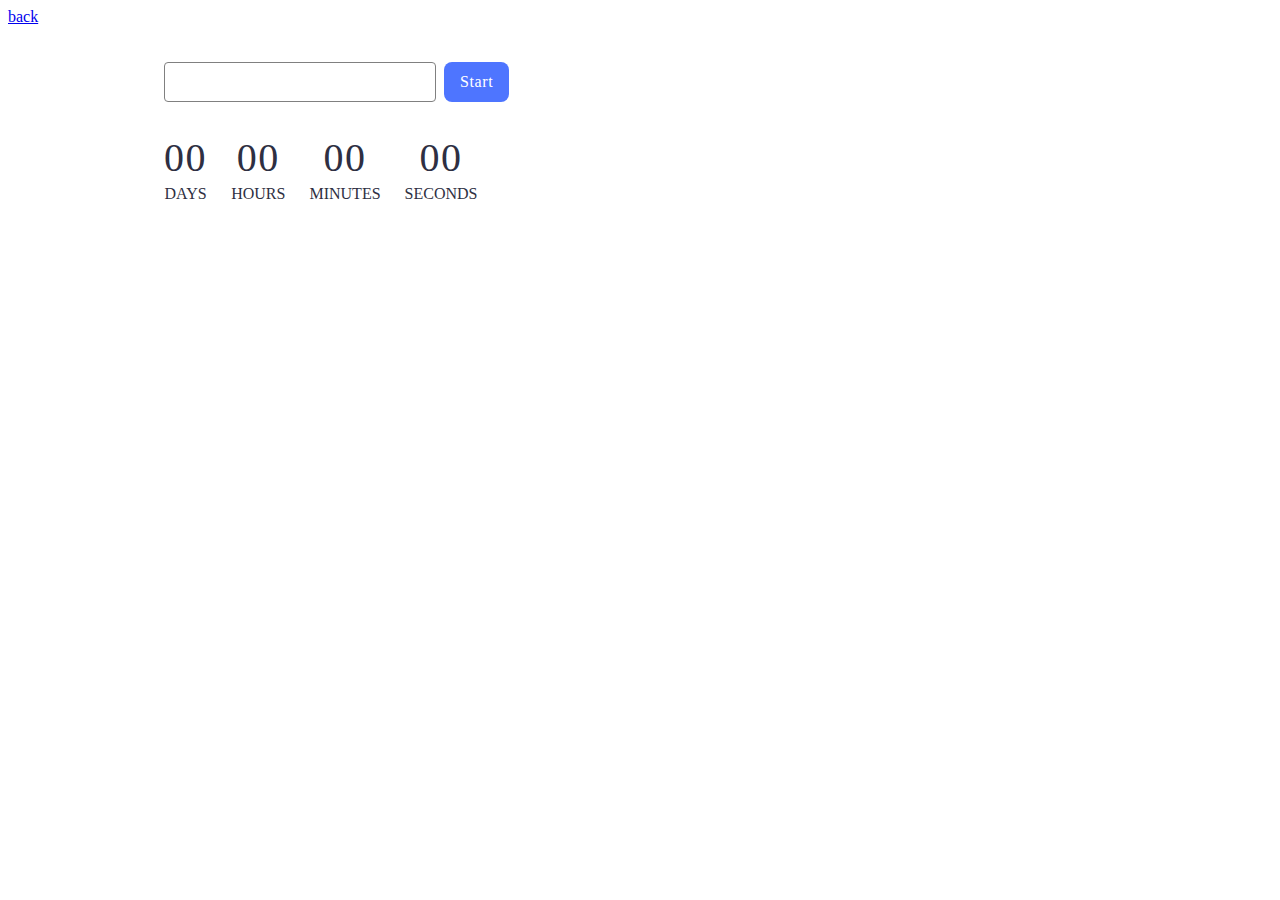
<file: src/1-timer.html>
<!DOCTYPE html>
<html lang="en">
  <head>
    <meta charset="UTF-8" />
    <meta name="viewport" content="width=device-width, initial-scale=1.0" />
    <title>Task1</title>
    <link rel="stylesheet" href="./css/styles.css" />
  </head>
  <body>
    <a href="./index.html">back</a>
    <div class="container">
      <div class="timer-form">
        <input type="text" id="datetime-picker" />
        <button type="button" data-start>Start</button>
      </div>

      <div class="timer">
        <div class="field">
          <span class="value" data-days>00</span>
          <span class="label">Days</span>
        </div>
        <div class="field">
          <span class="value" data-hours>00</span>
          <span class="label">Hours</span>
        </div>
        <div class="field">
          <span class="value" data-minutes>00</span>
          <span class="label">Minutes</span>
        </div>
        <div class="field">
          <span class="value" data-seconds>00</span>
          <span class="label">Seconds</span>
        </div>
      </div>
    </div>
    <script src="./js/1-timer.js" type="module"></script>
  </body>
</html>
</file>
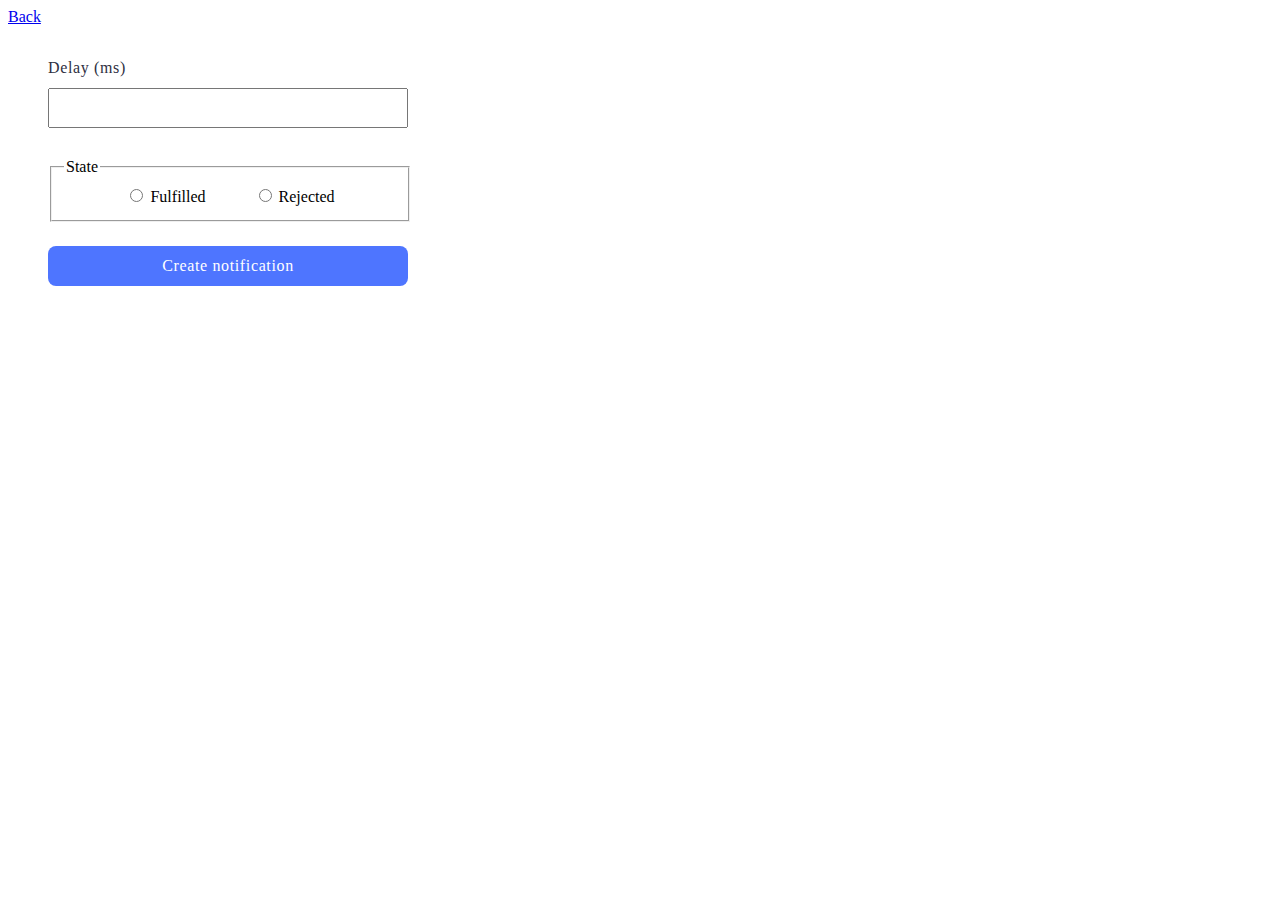
<file: src/2-snackbar.html>
<!DOCTYPE html>
<html lang="en">
  <head>
    <meta charset="UTF-8" />
    <meta name="viewport" content="width=device-width, initial-scale=1.0" />
    <title>Snackbar</title>
    <link rel="stylesheet" href="./css/styles.css" />
  </head>
  <body>
    <a href="./index.html">Back</a>
    <form class="form">
      <label>
        Delay (ms)
        <input class="input" type="number" name="delay" required />
      </label>

      <fieldset>
        <legend>State</legend>
        <label>
          <input type="radio" name="state" value="fulfilled" required />
          Fulfilled
        </label>
        <label>
          <input type="radio" name="state" value="rejected" required />
          Rejected
        </label>
      </fieldset>

      <button class="form-btn" type="submit">Create notification</button>
    </form>
    <script src="./js/2-snackbar.js" type="module"></script>
  </body>
</html>
</file>
<file: src/css/styles.css>
* {
  box-sizing: border-box;
}
/* Task 1=====================*/

.container {
  padding-top: 36px;
  padding-left: 156px;
}
.timer-form {
  display: flex;
  align-items: center;
  gap: 8px;
  margin-bottom: 32px;
}

#datetime-picker {
  width: 272px;
  height: 40px;
  border-radius: 4px;
  border: 1px solid #808080;
  color: #2e2f42;
  font-family: Montserrat;
  font-size: 16px;
  font-style: normal;
  font-weight: 400;
  line-height: 24px;
  letter-spacing: 0.64px;
}
[data-start] {
  display: flex;
  padding: 8px 16px;
  justify-content: center;
  align-items: center;
  gap: 10px;
  border-radius: 8px;
  background: #4e75ff;
  color: #ffffff;
  font-family: Montserrat;
  font-size: 16px;
  font-style: normal;
  font-weight: 500;
  line-height: 24px;
  letter-spacing: 0.64px;
  cursor: pointer;
  border: none;
}

[data-start]:hover {
  background-color: #6c8cff;
}

[data-start]:focus {
  background-color: #6c8cff;
}

[data-start]:disabled {
  color: #989898;
  background-color: #cfcfcf;

  cursor: auto;
}

.timer {
  display: flex;
  align-items: center;
  gap: 24px;
}
.field {
  display: flex;
  flex-direction: column;
  justify-content: center;
  align-items: center;
}

.value {
  color: #2e2f42;
  font-family: Montserrat;
  font-size: 40px;
  font-style: normal;
  font-weight: 400;
  line-height: 48px;
  letter-spacing: 1.6px;
}

.label {
  color: #2e2f42;
  font-family: Montserrat;
  font-size: 16px;
  font-style: normal;
  font-weight: 400;
  line-height: 24px;
  text-transform: uppercase;
}

/* =============Task 2================ */

.form {
  display: block;
  padding-top: 30px;
  padding-left: 40px;
}

.form > label {
  display: flex;
  flex-direction: column;
  color: #2e2f42;
  font-family: Montserrat;
  font-size: 16px;
  font-style: normal;
  font-weight: 400;
  line-height: 24px;
  letter-spacing: 0.64px;
  margin-bottom: 30px;
  gap: 8px;
}
.input {
  width: 360px;
  height: 40px;
}
fieldset {
  width: 360px;
  height: 64px;
  display: flex;
  justify-content: center;
  align-items: center;
  gap: 48px;
  margin-bottom: 24px;
}

.form-btn {
  display: flex;
  width: 360px;
  padding: 8px 16px;
  justify-content: center;
  align-items: center;
  gap: 10px;
  border-radius: 8px;
  background-color: #4e75ff;
  color: #fff;
  font-family: Montserrat;
  font-size: 16px;
  font-style: normal;
  font-weight: 500;
  line-height: 24px;
  letter-spacing: 0.64px;
  cursor: pointer;
  border: none;
}

button:hover,
button:focus {
  background-color: #6c8cff;
}
</file>
